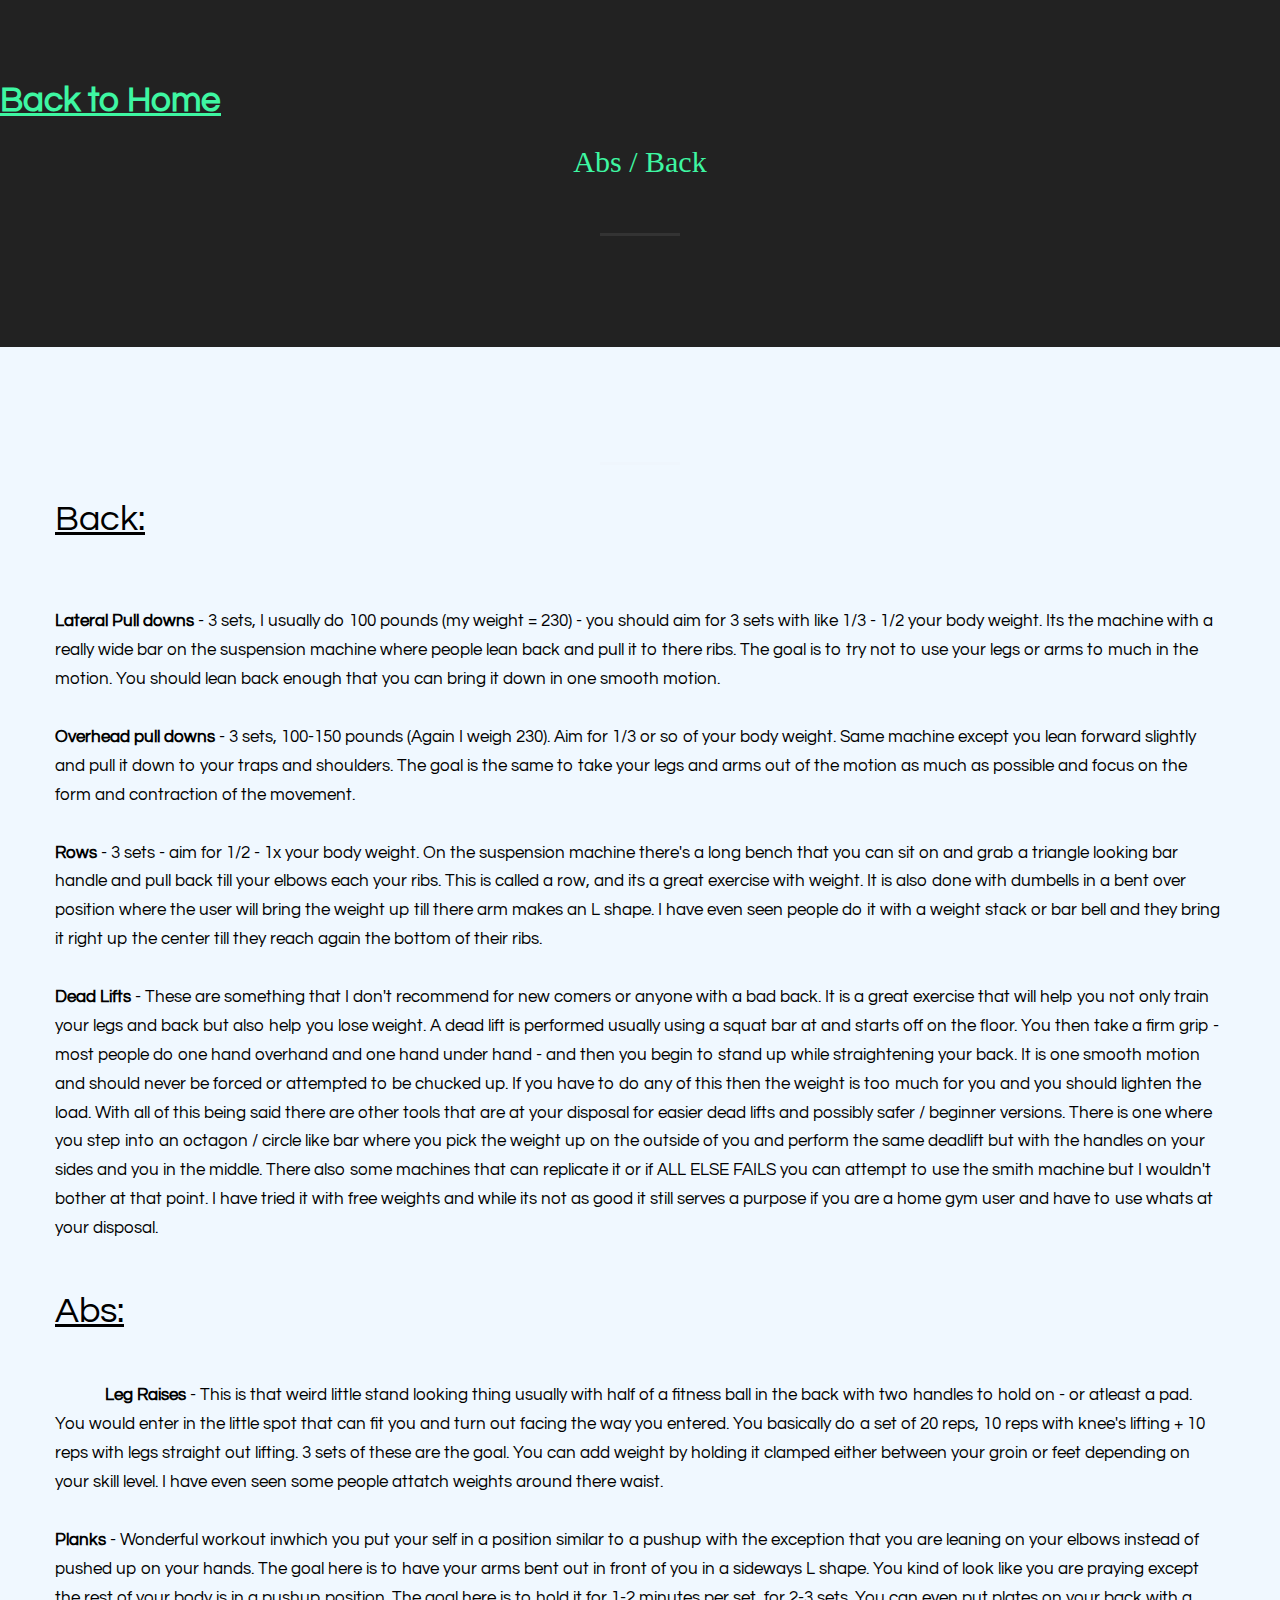
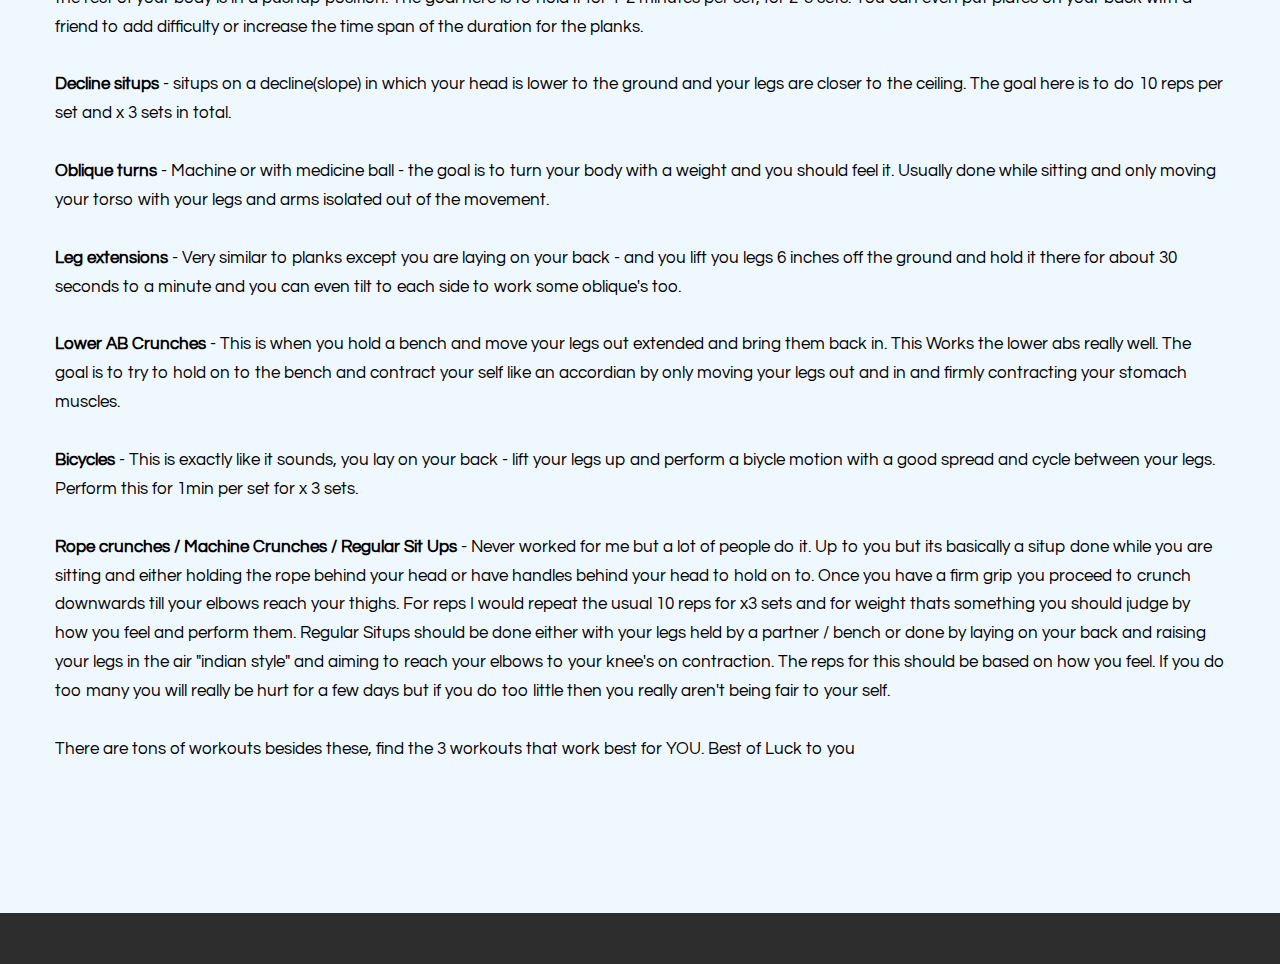
<file: abs-back.html>
<!DOCTYPE html>
<html>
  <head>
    <meta charset="utf-8">
    <title>Ross Fitness</title>
    <meta name="Description" content="Free Fitness Guide" />
    <meta name="viewport" content="width=device-width, initial-scale=1.0">
    <meta name="generator" content="Codeply">
    <link rel="stylesheet" href="./css/bootstrap.min.css" />
    <link rel="stylesheet" href="./css/animate.min.css" />
    <link rel="stylesheet" href="./css/ionicons.min.css" />
    <link rel="stylesheet" href="./css/styles.css" />
  </head>
  <body>
    
            <aside class="bg-dark">
		    <a href="http://www.rossfitness.org/" style="font-size: 35px"><strong><u>Back to Home</u></strong></a><br><br>
        <div class="container text-center">
            <div class="call-to-action">
		    <h2 class="text-primary">Abs / Back</h2>
            </div>
            <br>
            <hr/>
            <br>
            <div class="row">
                <div class="col-lg-10 col-lg-offset-1">
                    <div class="row"> 
                    </div>
                </div>
		   
            </div>
        </div>
    </aside>  
       <section id="two">
        <div class="container">
            <div class="row">
                <div class="col-lg-12 text-center">
                    <hr class="primary">
                </div>
            </div>
        </div>
        <div class="container">
            <div class="row">
              <u><h1>Back:</h1></u>
              <p>

<br><br>

                <strong>Lateral Pull downs</strong> -  3 sets, I usually do 100 pounds (my weight = 230) - you should aim for 3 sets with like 1/3 - 1/2 your body weight. Its the machine with a really wide bar
                on the suspension machine where people lean back and pull it to there ribs. The goal is to try not to use your legs or arms to much
                in the motion. You should lean back enough that you can bring it down in one smooth motion. <br><br>

                <strong>Overhead pull downs</strong> - 3 sets, 100-150 pounds (Again I weigh 230). Aim for 1/3 or so of your body weight. 
                Same machine except you lean forward slightly and pull it down to your traps and shoulders. The goal is the same to take your legs
                and arms out of the motion as much as possible and focus on the form and contraction of the movement.<br><br>

                <strong>Rows</strong> - 3 sets - aim for 1/2 - 1x your body weight. On the suspension machine there's a long
                bench that you can sit on and grab a triangle looking bar handle and pull back till 
your elbows each your ribs. This is called a row, and its a great exercise with weight. It is also done with dumbells in a bent over position
                where the user will bring the weight up till there arm makes an L shape. I have even seen people do it with a weight stack or bar bell
                and they bring it right up the center till they reach again the bottom of their ribs. <br><br>

                <strong>Dead Lifts</strong> - These are something that I don't recommend for new comers or anyone with a bad back. It is a great
                exercise that will help you not only train your legs and back but also help you lose weight. A dead lift is performed usually using a squat bar at
                and starts off on the floor. You then take a firm grip - most people do one hand overhand and one hand under hand - and then you begin
                to stand up while straightening your back. It is one smooth motion and should never be forced or attempted to be chucked up. If you have to
                do any of this then the weight is too much for you and you should lighten the load. With all of this being said there are other tools
                that are at your disposal for easier dead lifts and possibly safer / beginner versions. There is one where you step into an octagon / circle like bar where you pick
                the weight up on the outside of you and perform the same deadlift but with the handles on your sides and you in the middle. There also some
                machines that can replicate it or if ALL ELSE FAILS you can attempt to use the smith machine but I wouldn't bother at that point. I have tried
                it with free weights and while its not as good it still serves a purpose if you are a home gym user and have to use whats at your disposal. <br><br>
                </p>
                
                <u><h1>Abs:</h1></u> <br><br>
               
             <p> 

               <strong>Leg Raises</strong> - This is that weird little stand looking thing usually with half of a fitness ball in the back
               with two handles to hold on - or atleast a pad. You would enter in the little spot that can fit you and turn out facing the
               way you entered. You basically do a set of 20 reps, 10 reps with knee's lifting + 10 reps with legs straight out lifting. 
               3 sets of these are the goal. You can add weight by holding it clamped either between your groin or feet depending on your skill 
               level. I have even seen some people attatch weights around there waist. <br><br>

               <strong>Planks</strong> - Wonderful workout inwhich you put your self in a position similar to a pushup with the exception that
               you are leaning on your elbows instead of pushed up on your hands. The goal here is to have your arms bent out in front of you in a
               sideways L shape. You kind of look like you are praying except the rest of your body is in a pushup position. The goal here is to
               hold it for 1-2 minutes per set,  for 2-3 sets. You can even put plates on your back with a friend to add difficulty or increase the time span
               of the duration for the planks. <br><br>

               <strong>Decline situps</strong> - situps on a decline(slope) in which your head is lower to the ground and your legs
               are closer to the ceiling. The goal here is to do 10 reps per set and x 3 sets in total. <br><br>

               <strong>Oblique turns</strong> - Machine or with medicine ball - the goal is to turn your body with a weight and you should feel it.
               Usually done while sitting and only moving your torso with your legs and arms isolated out of the movement. <br><br>


               <strong>Leg extensions</strong> - Very similar to planks except you are laying on your back - and you lift you legs 6 inches
               off the ground and hold it there for about 30 seconds to a minute and you can even tilt to each side to work some oblique's too.<br><br>

               <strong>Lower AB Crunches</strong> - This is when you hold a bench and move your legs out extended and bring them back in. This Works the lower abs
               really well. The goal is to try to hold on to the bench and contract your self like an accordian by only moving your legs out and in 
               and firmly contracting your stomach muscles. <br><br>

               <strong>Bicycles</strong> - This is exactly like it sounds, you lay on your back - lift your legs up and perform a 
               biycle motion with a good spread and cycle between your legs. Perform this for 1min per set for  x 3 sets. <br><br>

               <strong>Rope crunches / Machine Crunches / Regular Sit Ups</strong> - Never worked for me but a lot of people do it. Up to you but its basically a situp done
               while you are sitting and either holding the rope behind your head or have handles behind your head to hold on to. Once you have a firm grip
               you proceed to crunch downwards till your elbows reach your thighs. For reps I would repeat the usual 10 reps for x3 sets and for weight
               thats something you should judge by how you feel and perform them. Regular Situps should be done either with your legs held by a
               partner / bench or done by laying on your back and raising your legs in the air "indian style" and aiming to reach your elbows
               to your knee's on contraction. The reps for this should be based on how you feel. If you do too many you will really be hurt for a few
		     days but if you do too little then you really aren't being fair to your self.<br><br>


                  
                  
There are tons of workouts besides these, find the 3 workouts that work best for YOU. Best of Luck to you<br><br>
	</p>	
	</div>
	       </div>
    </section>
	      <footer id="footer">
        <div class="container-fluid">
            <div class="row">
                <div class="col-xs-6 col-sm-3 column">
                </div>
                <div class="col-xs-6 col-sm-3 column">
                </div>
                <div class="col-xs-12 col-sm-3 column"> 
                </div>
                <div class="col-xs-12 col-sm-3 text-right">
                </div>
            </div>
            <br/>
        </div>
    </footer>
  </body>
</html>
</file>
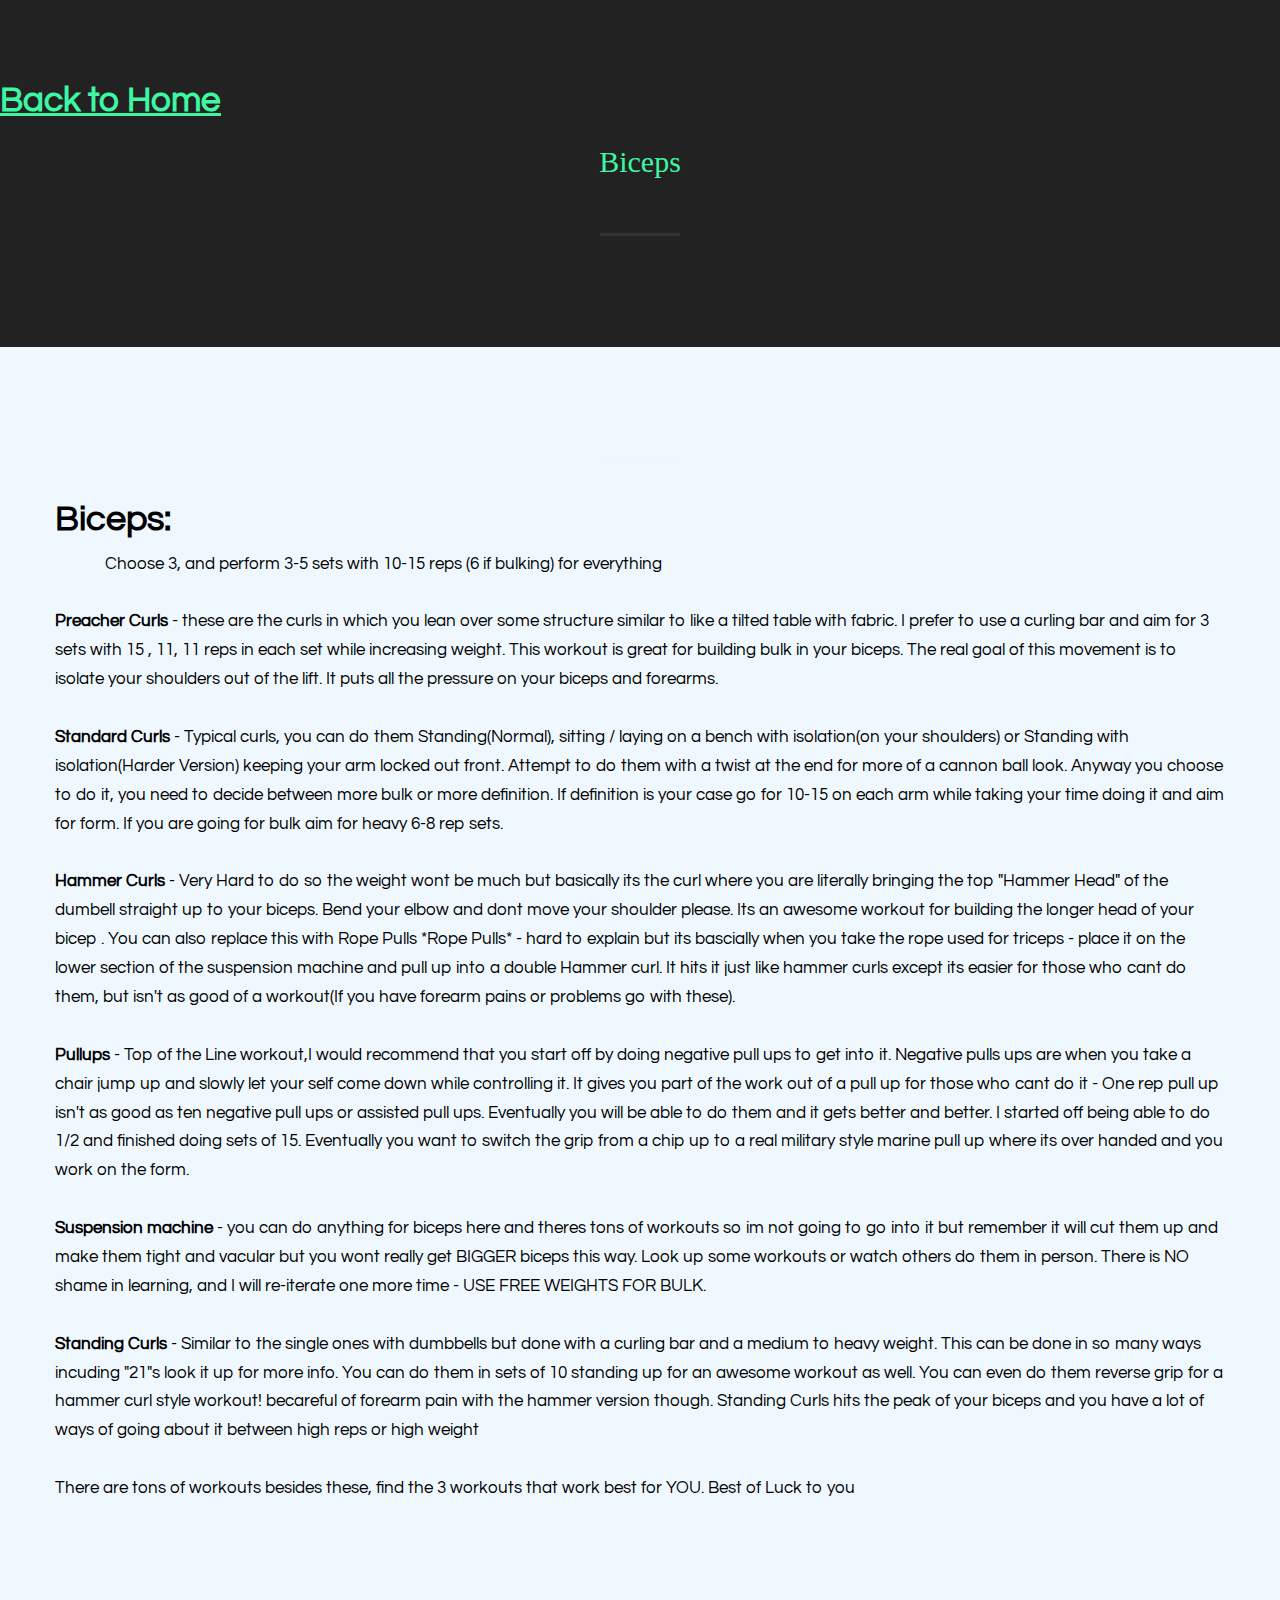
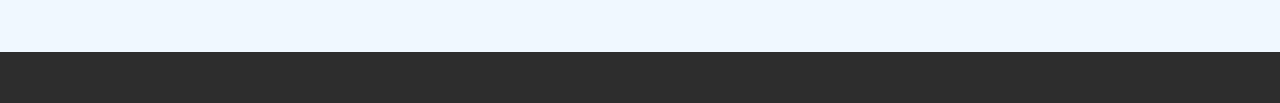
<file: biceps.html>
<!DOCTYPE html>
<html>
  <head>
    <meta charset="utf-8">
    <title>Ross Fitness</title>
    <meta name="Description" content="Free Fitness Guide" />
    <meta name="viewport" content="width=device-width, initial-scale=1.0">
    <meta name="generator" content="Codeply">
    <link rel="stylesheet" href="./css/bootstrap.min.css" />
    <link rel="stylesheet" href="./css/animate.min.css" />
    <link rel="stylesheet" href="./css/ionicons.min.css" />
    <link rel="stylesheet" href="./css/styles.css" />
  </head>
  <body>
    
            <aside class="bg-dark">
		    <a href="http://www.rossfitness.org/" style="font-size: 35px"><strong><u>Back to Home</u></strong></a><br><br>
        <div class="container text-center">
            <div class="call-to-action">
		    <h2 class="text-primary">Biceps</h2>
            </div>
            <br>
            <hr/>
            <br>
            <div class="row">
                <div class="col-lg-10 col-lg-offset-1">
                    <div class="row"> 
                    </div>
                </div>
		   
            </div>
        </div>
    </aside>  
       <section id="two">
        <div class="container">
            <div class="row">
                <div class="col-lg-12 text-center">
                    <hr class="primary">
                </div>
            </div>
        </div>
        <div class="container">
            <div class="row">
		
		    <h1><strong>Biceps:</strong></h1>

<p>Choose 3, and perform 3-5 sets with 10-15 reps (6 if bulking) for everything<br><br>

	<strong>Preacher Curls</strong> - these are the curls in which you lean over some structure similar to like a tilted table with fabric. I prefer to use a curling bar and aim for 3 sets with 15 , 11, 11 reps in each set while
increasing weight. This workout is great for building bulk in your biceps. The real goal of this movement is to isolate your shoulders out of the lift. It puts all the pressure on your biceps and forearms.<br><br>

	<strong>Standard Curls</strong> - Typical curls, you can do them Standing(Normal), sitting / laying on a bench with isolation(on your shoulders) or Standing with isolation(Harder Version) keeping your arm locked out front. Attempt to do them with a twist at the end for more of a cannon ball look.
Anyway you choose to do it, you need to decide between more bulk or more definition. If definition is your case go for 10-15 on each arm while taking your time doing it and aim for form. If you are going
for bulk aim for heavy 6-8 rep sets.<br><br>

	<strong>Hammer Curls</strong> - Very Hard to do so the weight wont be much but basically its the curl where you are literally bringing the top "Hammer Head" of the dumbell straight up to your biceps. Bend your elbow
and dont move your shoulder please. Its an awesome workout for building the longer head of your bicep . You can also replace this with Rope Pulls
*Rope Pulls* - hard to explain but its bascially when you take the rope used for triceps  - place it on the lower section of the suspension machine and pull up into a double Hammer curl. It hits it just like
hammer curls except its easier for those who cant do them, but isn't as good of a workout(If you have forearm pains or problems go with these).<br><br>

	<strong>Pullups</strong> - Top of the Line workout,I would recommend that you start off by doing negative pull ups to get into it. Negative pulls ups are when you take a chair jump up and slowly let your self come down while controlling it. It gives you part of the work out of a pull up
for those who cant do it - One rep pull up isn't as good as ten negative pull ups or assisted pull ups. Eventually you will be able to do them and it gets better and better. I started off being able to do 1/2 and finished doing sets of 15. Eventually you want to switch the grip
from a chip up to a real military style marine pull up where its over handed and you work on the form.<br><br>

	<strong>Suspension machine</strong> - you can do anything for biceps here and theres tons of workouts so im not going to go into it but remember it will cut them up and make them tight and vacular but you wont really get BIGGER biceps this
way. Look up some workouts or watch others do them in person. There is NO shame in learning, and I will re-iterate one more time - USE FREE WEIGHTS FOR BULK.<br><br>

	<strong>Standing Curls</strong> - Similar to the single ones with dumbbells but done with a curling bar and a medium to heavy weight. This can be done in so many ways incuding "21"s look it up for more info. You can do them in sets of 10 standing
up for an awesome workout as well. You can even do them reverse grip for a hammer curl style workout! becareful of forearm pain with the hammer version though.
	Standing Curls hits the peak of your biceps and you have a lot of ways of going about it between high reps or high weight <br><br>

There are tons of workouts besides these, find the 3 workouts that work best for YOU. Best of Luck to you<br><br>
	</p>	
	</div>
	       </div>
    </section>
	      <footer id="footer">
        <div class="container-fluid">
            <div class="row">
                <div class="col-xs-6 col-sm-3 column">
                </div>
                <div class="col-xs-6 col-sm-3 column">
                </div>
                <div class="col-xs-12 col-sm-3 column"> 
                </div>
                <div class="col-xs-12 col-sm-3 text-right">
                </div>
            </div>
            <br/>
        </div>
    </footer>
  </body>
</html>
</file>
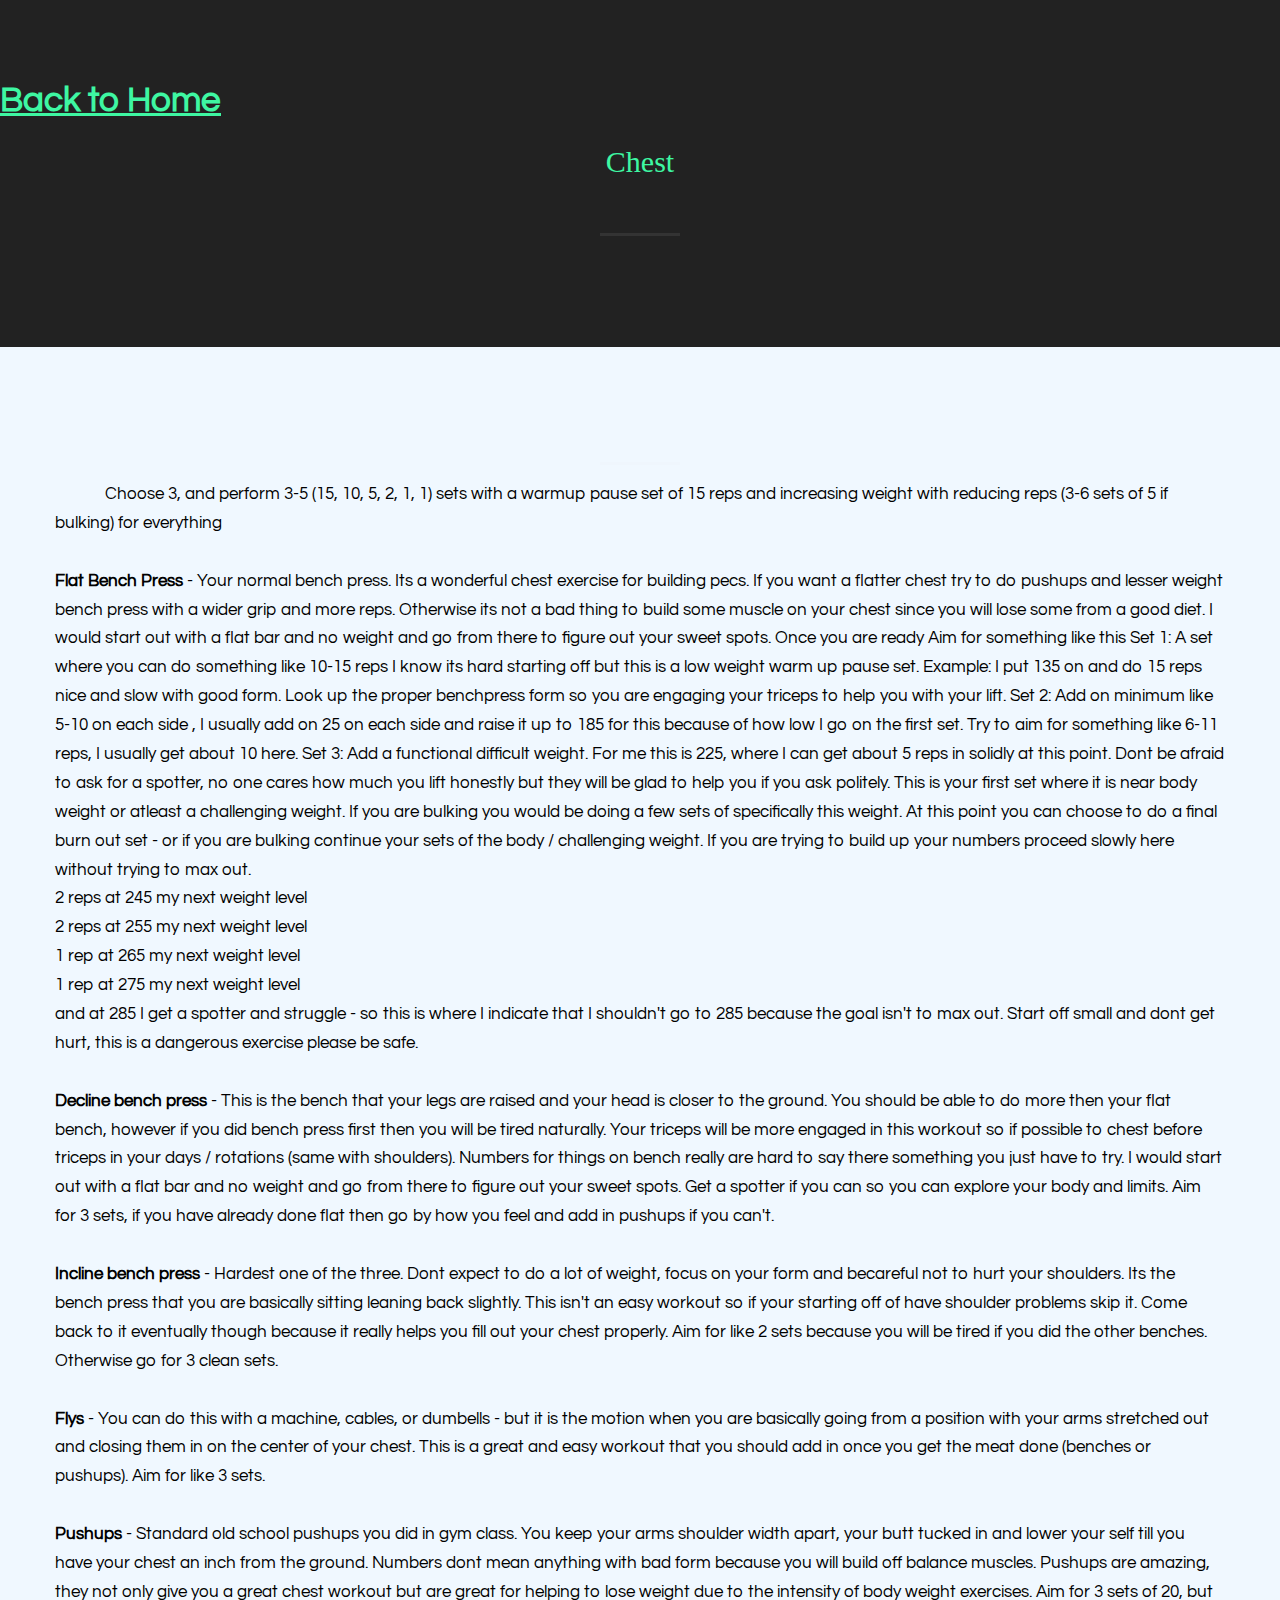
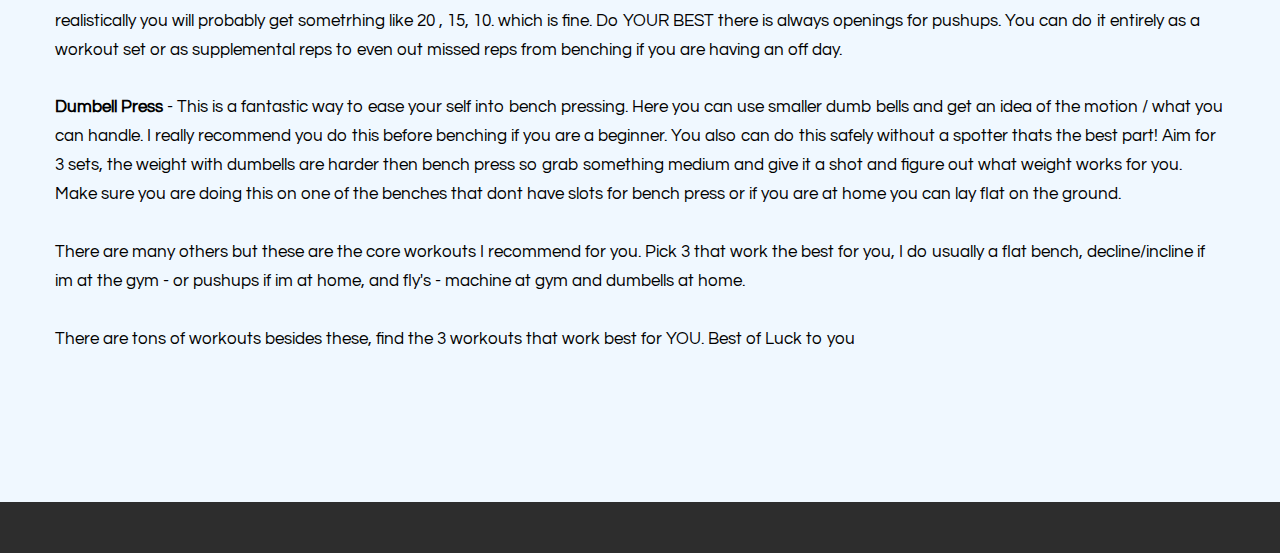
<file: chest.html>
<!DOCTYPE html>
<html>
  <head>
    <meta charset="utf-8">
    <title>Ross Fitness</title>
    <meta name="Description" content="Free Fitness Guide" />
    <meta name="viewport" content="width=device-width, initial-scale=1.0">
    <meta name="generator" content="Codeply">
    <link rel="stylesheet" href="./css/bootstrap.min.css" />
    <link rel="stylesheet" href="./css/animate.min.css" />
    <link rel="stylesheet" href="./css/ionicons.min.css" />
    <link rel="stylesheet" href="./css/styles.css" />
  </head>
  <body>
    
            <aside class="bg-dark">
		    <a href="http://www.rossfitness.org/" style="font-size: 35px"><strong><u>Back to Home</u></strong></a><br><br>
        <div class="container text-center">
            <div class="call-to-action">
		    <h2 class="text-primary">Chest</h2>
            </div>
            <br>
            <hr/>
            <br>
            <div class="row">
                <div class="col-lg-10 col-lg-offset-1">
                    <div class="row"> 
                    </div>
                </div>
		   
            </div>
        </div>
    </aside>  
       <section id="two">
        <div class="container">
            <div class="row">
                <div class="col-lg-12 text-center">
                    <hr class="primary">
                </div>
            </div>
        </div>
        <div class="container">
            <div class="row">
		

<p>Choose 3, and perform 3-5 (15, 10, 5, 2, 1, 1) sets with a warmup pause set of 15 reps and increasing weight with reducing reps (3-6 sets of 5 if bulking) for everything<br><br<strong>
<br>
	<strong>Flat Bench Press</strong> - Your normal bench press. Its a wonderful chest exercise for building pecs. If you want a flatter chest try to do pushups and lesser weight bench press with a wider grip and more reps.
Otherwise its not a bad thing to build some muscle on your chest since you will lose some from a good diet. I would start out with a flat bar and no weight and go from there to figure out your sweet spots. Once you are ready
Aim for something like this
Set 1: A set where you can do something like 10-15 reps I know its hard starting off but this is a low weight warm up pause set.
Example: I put 135 on and do 15 reps nice and slow with good form. Look up the proper benchpress form so you are engaging your triceps to help you with your lift.
Set 2: Add on minimum like 5-10 on each side , I usually add on 25 on each side and raise it up to 185 for this because of how low I go on the first set.
Try to aim for something like 6-11 reps, I usually get about 10 here.
Set 3: Add a functional difficult weight. For me this is 225, where I can get about 5 reps in solidly at this point. Dont be afraid to ask for a spotter, no one cares how much you lift honestly but they
will be glad to help you if you ask politely. This is your first set where it is near body weight or atleast a challenging weight. If you are bulking you would be doing a few sets of specifically this weight.
At this point you can choose to do a final burn out set - or if you are bulking continue your sets of the body / challenging weight. If you are trying to build up your numbers proceed slowly here without trying to max out.
<br>2 reps at 245 my next weight level  <br>
2 reps at 255 my next weight level <br>
1 rep at 265 my next weight level <br>
1 rep at 275 my next weight level <br>
and at 285 I get a spotter and struggle - so this is where I indicate that I shouldn't go to 285 because the goal isn't to max out. Start off small and dont get hurt,
	this is a dangerous exercise please be safe.
<br><br>
       <strong>Decline bench press</strong> - This is the bench that your legs are raised and your head is closer to the ground. You should be able to do more then your flat bench, however if you did bench press first then
you will be tired naturally. Your triceps will be more engaged in this workout so if possible to chest before triceps in your days / rotations (same with shoulders). 
Numbers for things on bench really are hard to say there something you just have to try. I would start out with a flat bar and no weight and go from there to figure out your sweet spots.
Get a spotter if you can so you can explore your body and limits. Aim for 3 sets, if you have already done flat then go by how you feel and add in pushups if you can't.
<br><br>
	<strong>Incline bench press</strong> - Hardest one of the three. Dont expect to do a lot of weight, focus on your form and becareful not to hurt your shoulders. Its the bench press that you are basically sitting leaning back slightly.
This isn't an easy workout so if your starting off of have shoulder problems skip it. Come back to it eventually though because it really helps you fill out your chest properly. 
Aim for like 2 sets because you will be tired if you did the other benches. Otherwise go for 3 clean sets.
	<br><br>

	<strong>Flys</strong> - You can do this with a machine, cables, or dumbells - but it is the motion when you are basically going from a position with your arms stretched out and closing them in on the center of your chest.
This is a great and easy workout that you should add in once you get the meat done (benches or pushups). Aim for like 3 sets.
<br><br>
	<strong>Pushups</strong> - Standard old school pushups you did in gym class. You keep your arms shoulder width apart, your butt tucked in and lower your self till you have your chest an inch from the ground. 
	Numbers dont mean anything with bad form because you will build off balance muscles. Pushups are amazing, they not only give you a
great chest workout but are great for helping to lose weight due to the intensity of body weight exercises. Aim for 3 sets of 20, but realistically you will probably get sometrhing like 20 , 15, 10. which is fine. Do YOUR BEST
there is always openings for pushups. You can do it entirely as a workout set or as supplemental reps to even out missed reps from benching if you are having an off day.
	<br><br>

	<strong>Dumbell Press</strong> - This is a fantastic way to ease your self into bench pressing. Here you can use smaller dumb bells and get an idea of the motion / what you can handle. I really recommend you do this before benching if
you are a beginner. You also can do this safely without a spotter thats the best part! Aim for 3 sets, the weight with dumbells are harder then bench press so grab something medium and give it a shot and figure out what
	weight works for you. Make sure you are doing this on one of the benches that dont have slots for bench press or if you are at home you can lay flat on the ground.
	<br><br>

There are many others but these are the core workouts I recommend for you. Pick 3 that work the best for you, I do usually a flat bench, decline/incline if im at the gym - or pushups if im at home, and fly's - machine at gym and dumbells at home.
	<br><br>

	
There are tons of workouts besides these, find the 3 workouts that work best for YOU. Best of Luck to you
	<br><br>
	</p>	
	</div>
	       </div>
    </section>
	      <footer id="footer">
        <div class="container-fluid">
            <div class="row">
                <div class="col-xs-6 col-sm-3 column">
                </div>
                <div class="col-xs-6 col-sm-3 column">
                </div>
                <div class="col-xs-12 col-sm-3 column"> 
                </div>
                <div class="col-xs-12 col-sm-3 text-right">
                </div>
            </div>
            <br/>
        </div>
    </footer>
  </body>
</html>
</file>
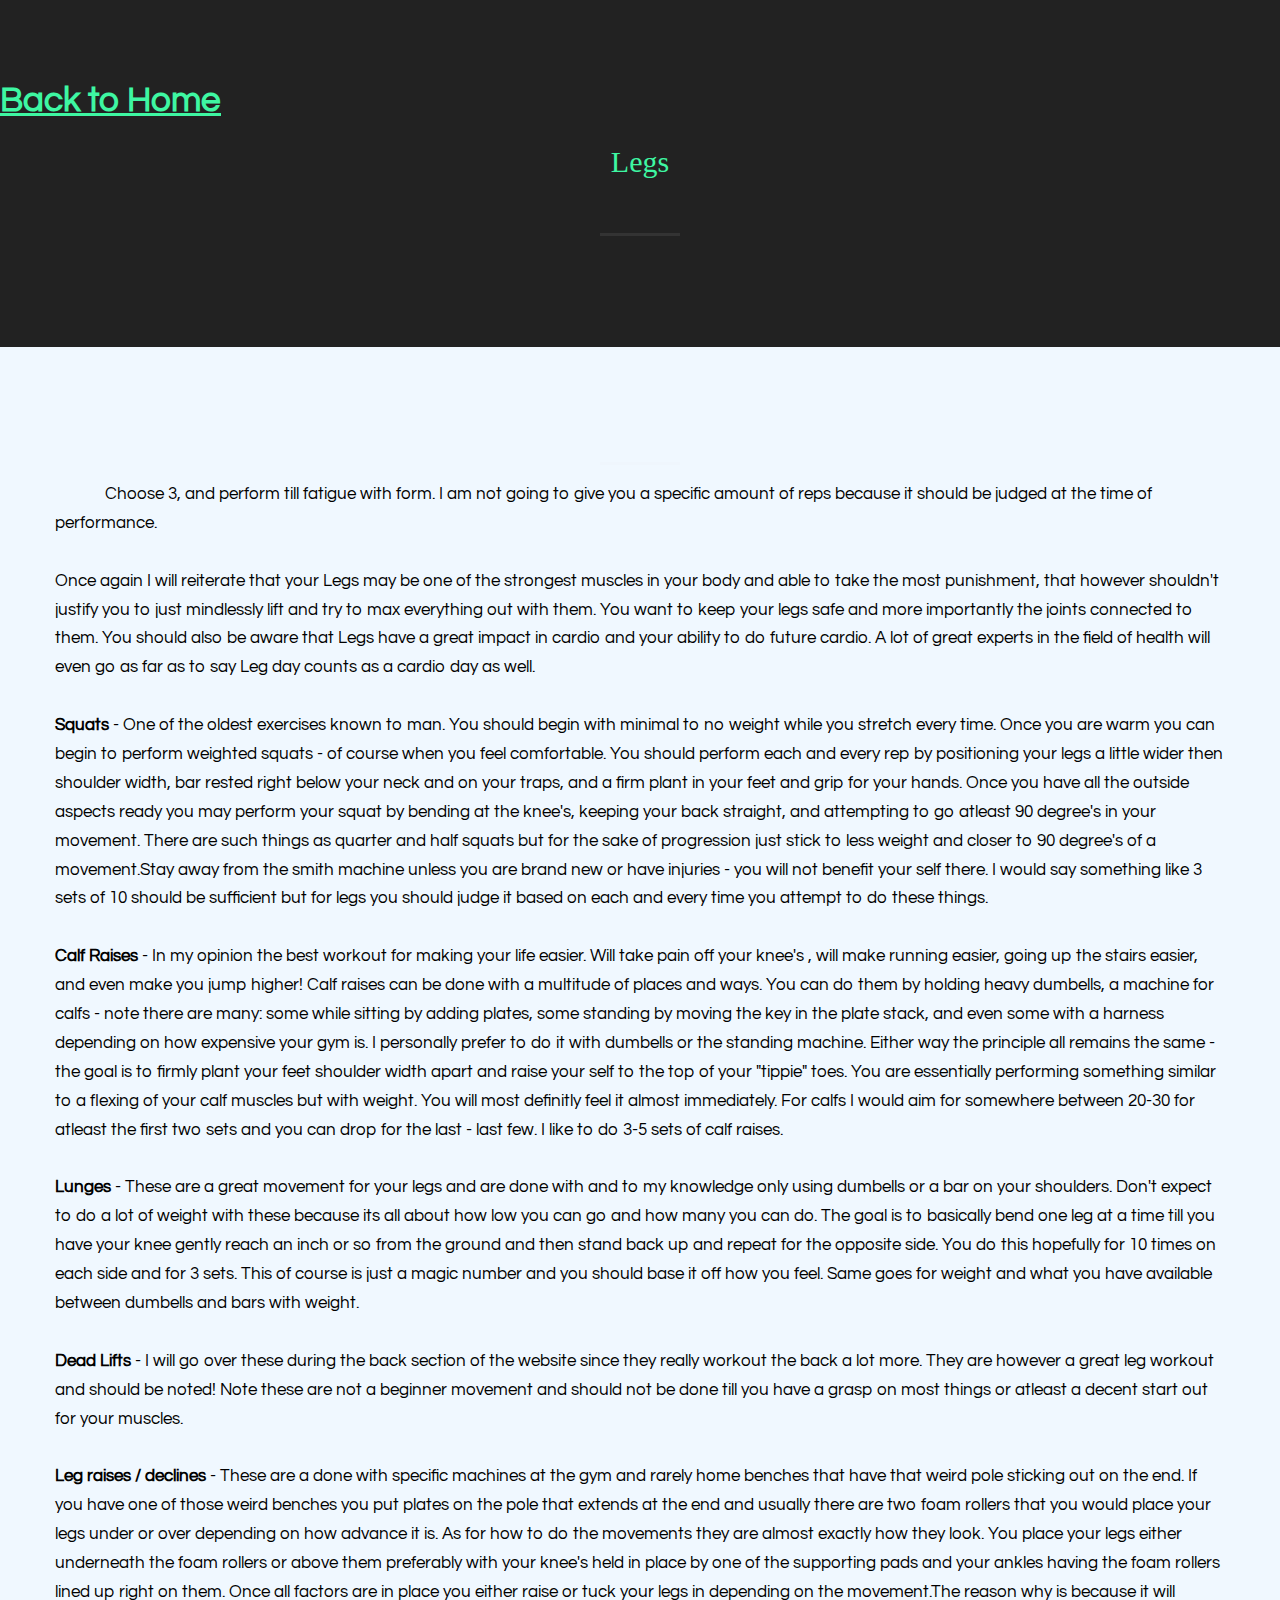
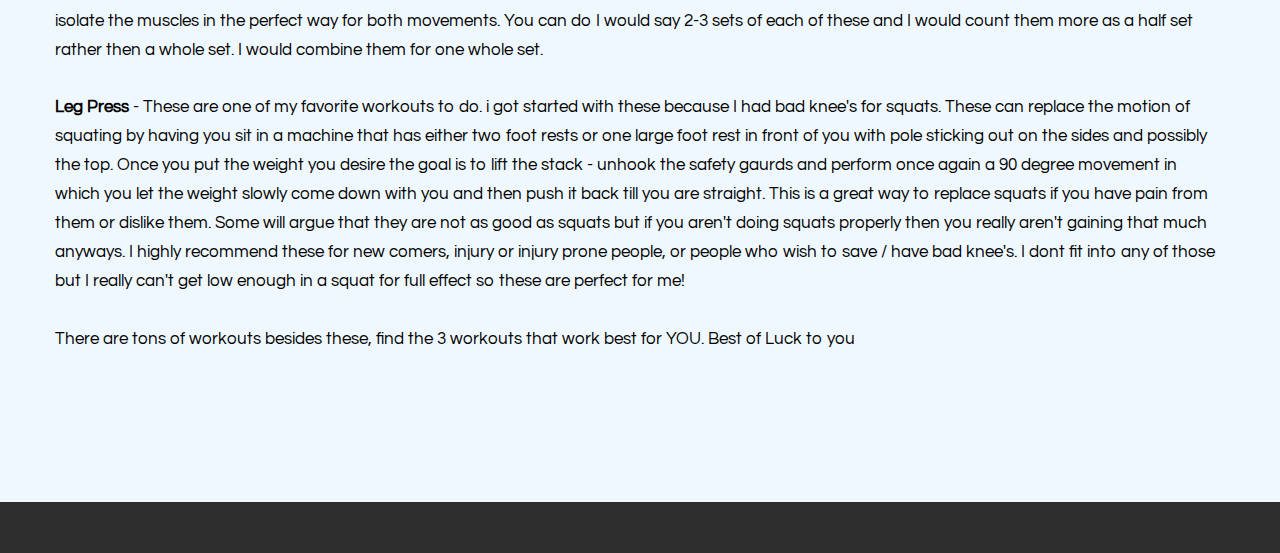
<file: legs.html>
<!DOCTYPE html>
<html>
  <head>
    <meta charset="utf-8">
    <title>Ross Fitness</title>
    <meta name="Description" content="Free Fitness Guide" />
    <meta name="viewport" content="width=device-width, initial-scale=1.0">
    <meta name="generator" content="Codeply">
    <link rel="stylesheet" href="./css/bootstrap.min.css" />
    <link rel="stylesheet" href="./css/animate.min.css" />
    <link rel="stylesheet" href="./css/ionicons.min.css" />
    <link rel="stylesheet" href="./css/styles.css" />
  </head>
  <body>
    
            <aside class="bg-dark">
		    <a href="http://www.rossfitness.org/" style="font-size: 35px"><strong><u>Back to Home</u></strong></a><br><br>
        <div class="container text-center">
            <div class="call-to-action">
		    <h2 class="text-primary">Legs</h2>
            </div>
            <br>
            <hr/>
            <br>
            <div class="row">
                <div class="col-lg-10 col-lg-offset-1">
                    <div class="row"> 
                    </div>
                </div>
		   
            </div>
        </div>
    </aside>  
       <section id="two">
        <div class="container">
            <div class="row">
                <div class="col-lg-12 text-center">
                    <hr class="primary">
                </div>
            </div>
        </div>
        <div class="container">
            <div class="row">
		

<p>Choose 3, and perform till fatigue with form. I am not going to give you a specific amount of reps because it should be judged at the time 
of performance.<br><br>

Once again I will reiterate that your Legs may be one of the strongest muscles in your body and able to take the most punishment,
that however shouldn't justify you to just mindlessly lift and try to max everything out with them. You want to keep your legs safe and more importantly
the joints connected to them. You should also be aware that Legs have a great impact in cardio and your ability to do future cardio. A lot of great
experts in the field of health will even go as far as to say Leg day counts as a cardio day as well.<br><br>

<strong>Squats</strong> - One of the oldest exercises known to man. You should begin with minimal to no weight while you stretch every time.
Once you are warm you can begin to perform weighted squats - of course when you feel comfortable. You should perform each and every rep by positioning
your legs a little wider then shoulder width, bar rested right below your neck and on your traps, and a firm plant in your feet and grip for your hands. Once you
have all the outside aspects ready you may perform your squat by bending at the knee's, keeping your back straight, and attempting to go atleast 90 degree's in your
movement. There are such things as quarter and half squats but for the sake of progression just stick to less weight and 
closer to 90 degree's of a movement.Stay away from the smith machine unless you are brand new or have injuries - you will not benefit your
self there. I would say something like 3 sets of 10 should be sufficient but for legs you should judge it based on each and every
time you attempt to do these things.<br><br>


<strong>Calf Raises</strong> - In my opinion the best workout for making your life easier. Will take pain off your knee's ,
will make running easier, going up the stairs easier, and even make you jump higher! Calf raises can be done with a multitude of places and ways.
You can do them by holding heavy dumbells, a machine for calfs - note there are many: some while sitting by adding plates, some standing by moving the key in the plate stack,
and even some with a harness depending on how expensive your gym is. I personally prefer to do it with dumbells or the standing machine.
Either way the principle all remains the same - the goal is to firmly plant your feet shoulder width apart and raise your self to the top of your
"tippie" toes. You are essentially performing something similar to a flexing of your calf muscles but with weight. You will most definitly feel it almost
immediately. For calfs I would aim for somewhere between 20-30 for atleast the first two sets and you can drop for the last - last few. I like to do 3-5 sets 
of calf raises.<br><br>

<strong>Lunges</strong> - These are a great movement for your legs and are done with and to my knowledge only using dumbells or a bar on your shoulders.
Don't expect to do a lot of weight with these because its all about how low you can go and how many you can do. The goal is to basically bend one leg
at a time till you have your knee gently reach an inch or so from the ground and then stand back up and repeat for the opposite side. You
do this hopefully for 10 times on each side and for 3 sets. This of course is just a magic number and you should base it off how you feel. Same goes for
weight and what you have available between dumbells and bars with weight. <br><br>

<strong>Dead Lifts</strong> - I will go over these during the back section of the website since they really workout the back a lot more.
They are however a great leg workout and should be noted! Note these are not a beginner movement and should not be done till you have a grasp on most
things or atleast a decent start out for your muscles.<br><br>

<strong>Leg raises / declines</strong> - These are a done with specific machines at the gym and rarely home benches that have that weird pole sticking out
on the end. If you have one of those weird benches you put plates on the pole that extends at the end and usually there are two foam rollers that you would place your legs under or
over depending on how advance it is. As for how to do the movements they are almost exactly how they look. You place your legs either underneath
the foam rollers or above them preferably with your knee's held in place by one of the supporting pads and your ankles having the foam rollers lined up right on them.
Once all factors are in place you either raise or tuck your legs in depending on the movement.The reason why is because it 
will isolate the muscles in the perfect way for both movements. You can do I would say 2-3 sets of each of these and I would count them
more as a half set rather then a whole set. I would combine them for one whole set.<br><br>


<strong>Leg Press</strong> - These are one of my favorite workouts to do. i got started with these because I had bad knee's
for squats. These can replace the motion of squating by having you sit in a machine that has either two foot rests or one large foot rest in front of you
with pole sticking out on the sides and possibly the top. Once you put the weight you desire the goal is to lift the stack - unhook the safety gaurds and perform
once again a 90 degree movement in which you let the weight slowly come down with you and then push it back till you are straight.
This is a great way to replace squats if you have pain from them or dislike them. Some will argue that they are not as good as squats but if
you aren't doing squats properly then you really aren't gaining that much anyways. I highly recommend these for new comers, injury or injury prone people, or
people who wish to save / have bad knee's. I dont fit into any of those but I really can't get low enough in a squat for full effect so these
are perfect for me!<br><br>
	
There are tons of workouts besides these, find the 3 workouts that work best for YOU. Best of Luck to you<br><br>
	</p>	
	</div>
	       </div>
    </section>
	      <footer id="footer">
        <div class="container-fluid">
            <div class="row">
                <div class="col-xs-6 col-sm-3 column">
                </div>
                <div class="col-xs-6 col-sm-3 column">
                </div>
                <div class="col-xs-12 col-sm-3 column"> 
                </div>
                <div class="col-xs-12 col-sm-3 text-right">
                </div>
            </div>
            <br/>
        </div>
    </footer>
  </body>
</html>
</file>
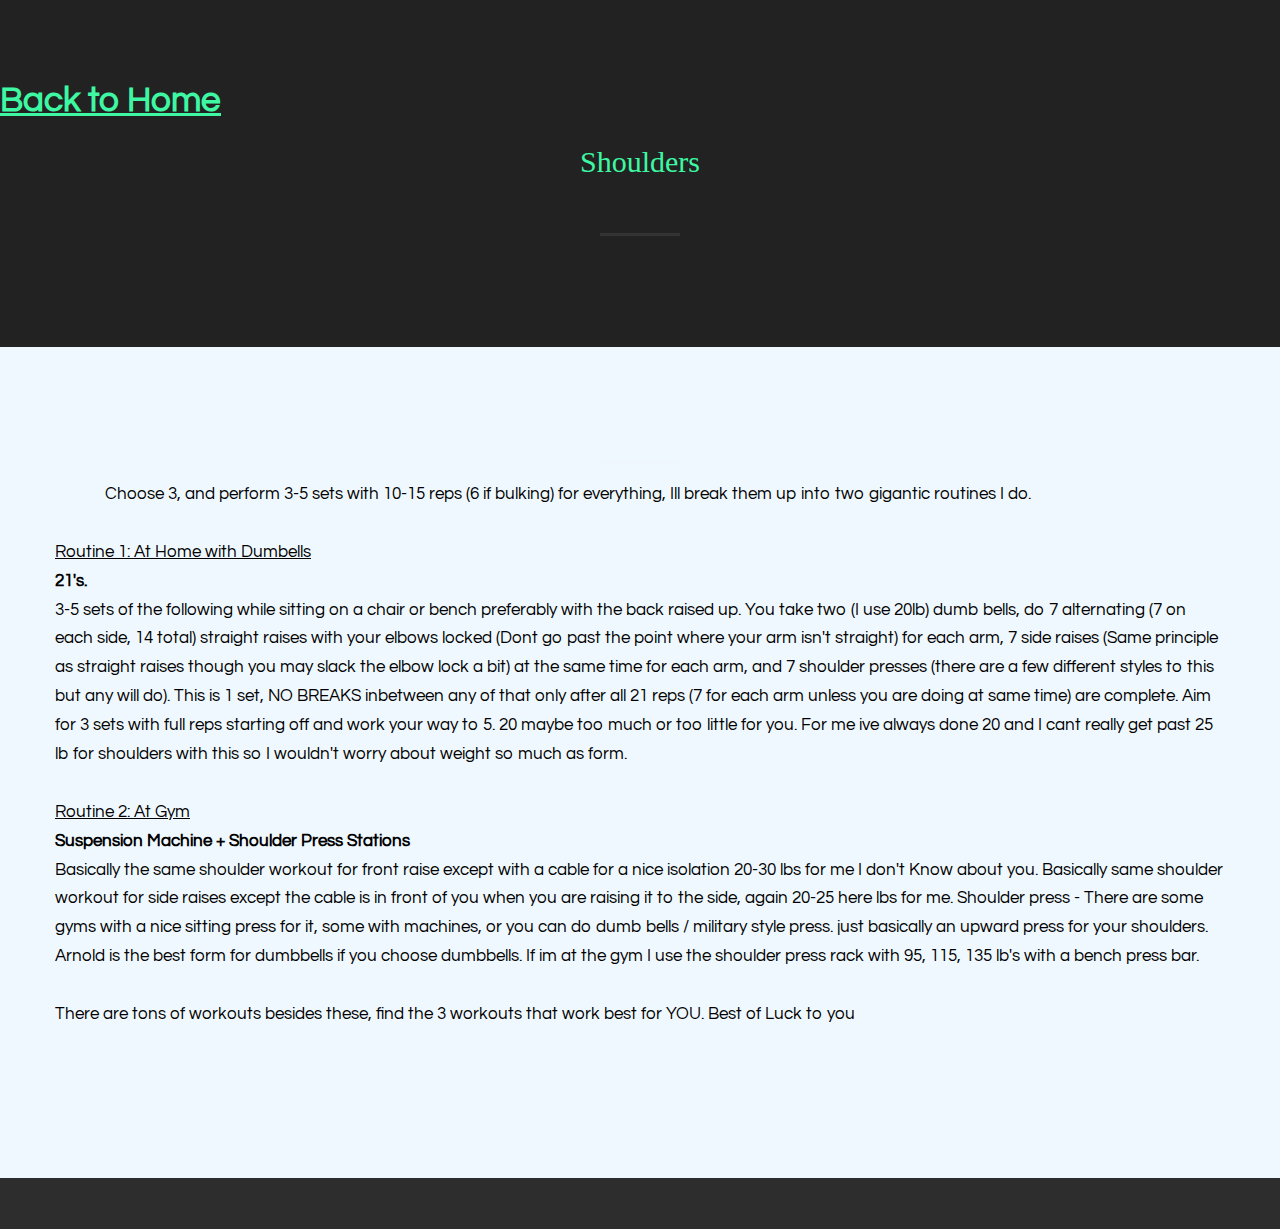
<file: shoulders.html>
<!DOCTYPE html>
<html>
  <head>
    <meta charset="utf-8">
    <title>Ross Fitness</title>
    <meta name="Description" content="Free Fitness Guide" />
    <meta name="viewport" content="width=device-width, initial-scale=1.0">
    <meta name="generator" content="Codeply">
    <link rel="stylesheet" href="./css/bootstrap.min.css" />
    <link rel="stylesheet" href="./css/animate.min.css" />
    <link rel="stylesheet" href="./css/ionicons.min.css" />
    <link rel="stylesheet" href="./css/styles.css" />
  </head>
  <body>
    
            <aside class="bg-dark">
		    <a href="http://www.rossfitness.org/" style="font-size: 35px"><strong><u>Back to Home</u></strong></a><br><br>
        <div class="container text-center">
            <div class="call-to-action">
		    <h2 class="text-primary">Shoulders</h2>
            </div>
            <br>
            <hr/>
            <br>
            <div class="row">
                <div class="col-lg-10 col-lg-offset-1">
                    <div class="row"> 
                    </div>
                </div>
		   
            </div>
        </div>
    </aside>  
       <section id="two">
        <div class="container">
            <div class="row">
                <div class="col-lg-12 text-center">
                    <hr class="primary">
                </div>
            </div>
        </div>
        <div class="container">
            <div class="row">
		

<p>Choose 3, and perform 3-5 sets with 10-15 reps (6 if bulking) for everything, Ill break them up into two gigantic routines I do.<br><br>

  <u>Routine 1: At Home with Dumbells</u><br>
  <strong>21's.</strong><br>
3-5 sets of the following while sitting on a chair or bench preferably with the back raised up.
You take two (I use 20lb) dumb bells, do 7 alternating (7 on each side, 14 total) straight raises with your elbows locked (Dont go past the point where your arm isn't straight) for each arm, 7 side raises 
  (Same principle as straight raises though you may slack the elbow lock a bit) at the same time for each arm, and 7 shoulder presses (there are a few different styles to this but any will do).
This is 1 set, NO BREAKS inbetween any of that only after all 21 reps (7 for each arm unless you are doing at same time) are complete. Aim for 3 sets with full reps starting off and work your way to 5.
20 maybe too much or too little for you. For me ive always done 20 and I cant really get past 25 lb for shoulders with this so I wouldn't worry about weight so much as form.
  <br><br>

  <u>Routine 2: At Gym</u><br>
  <strong>Suspension Machine + Shoulder Press Stations</strong><br>
Basically the same shoulder workout for front raise except with a cable for a nice isolation 20-30 lbs for me I don't Know about you.
Basically same shoulder workout for side raises except the cable is in front of you when you are raising it to the side, again 20-25 here lbs for me.
Shoulder press - There are some gyms with a nice sitting press for it, some with machines, or you can do dumb bells / military style press. just basically an upward press for your shoulders.
 Arnold is the best form for dumbbells if you choose dumbbells. If im at the gym I use the shoulder press rack with 95, 115, 135 lb's with a bench press bar.
  <br><br>

There are tons of workouts besides these, find the 3 workouts that work best for YOU. Best of Luck to you<br><br>
	</p>	
	</div>
	       </div>
    </section>
	      <footer id="footer">
        <div class="container-fluid">
            <div class="row">
                <div class="col-xs-6 col-sm-3 column">
                </div>
                <div class="col-xs-6 col-sm-3 column">
                </div>
                <div class="col-xs-12 col-sm-3 column"> 
                </div>
                <div class="col-xs-12 col-sm-3 text-right">
                </div>
            </div>
            <br/>
        </div>
    </footer>
  </body>
</html>
</file>
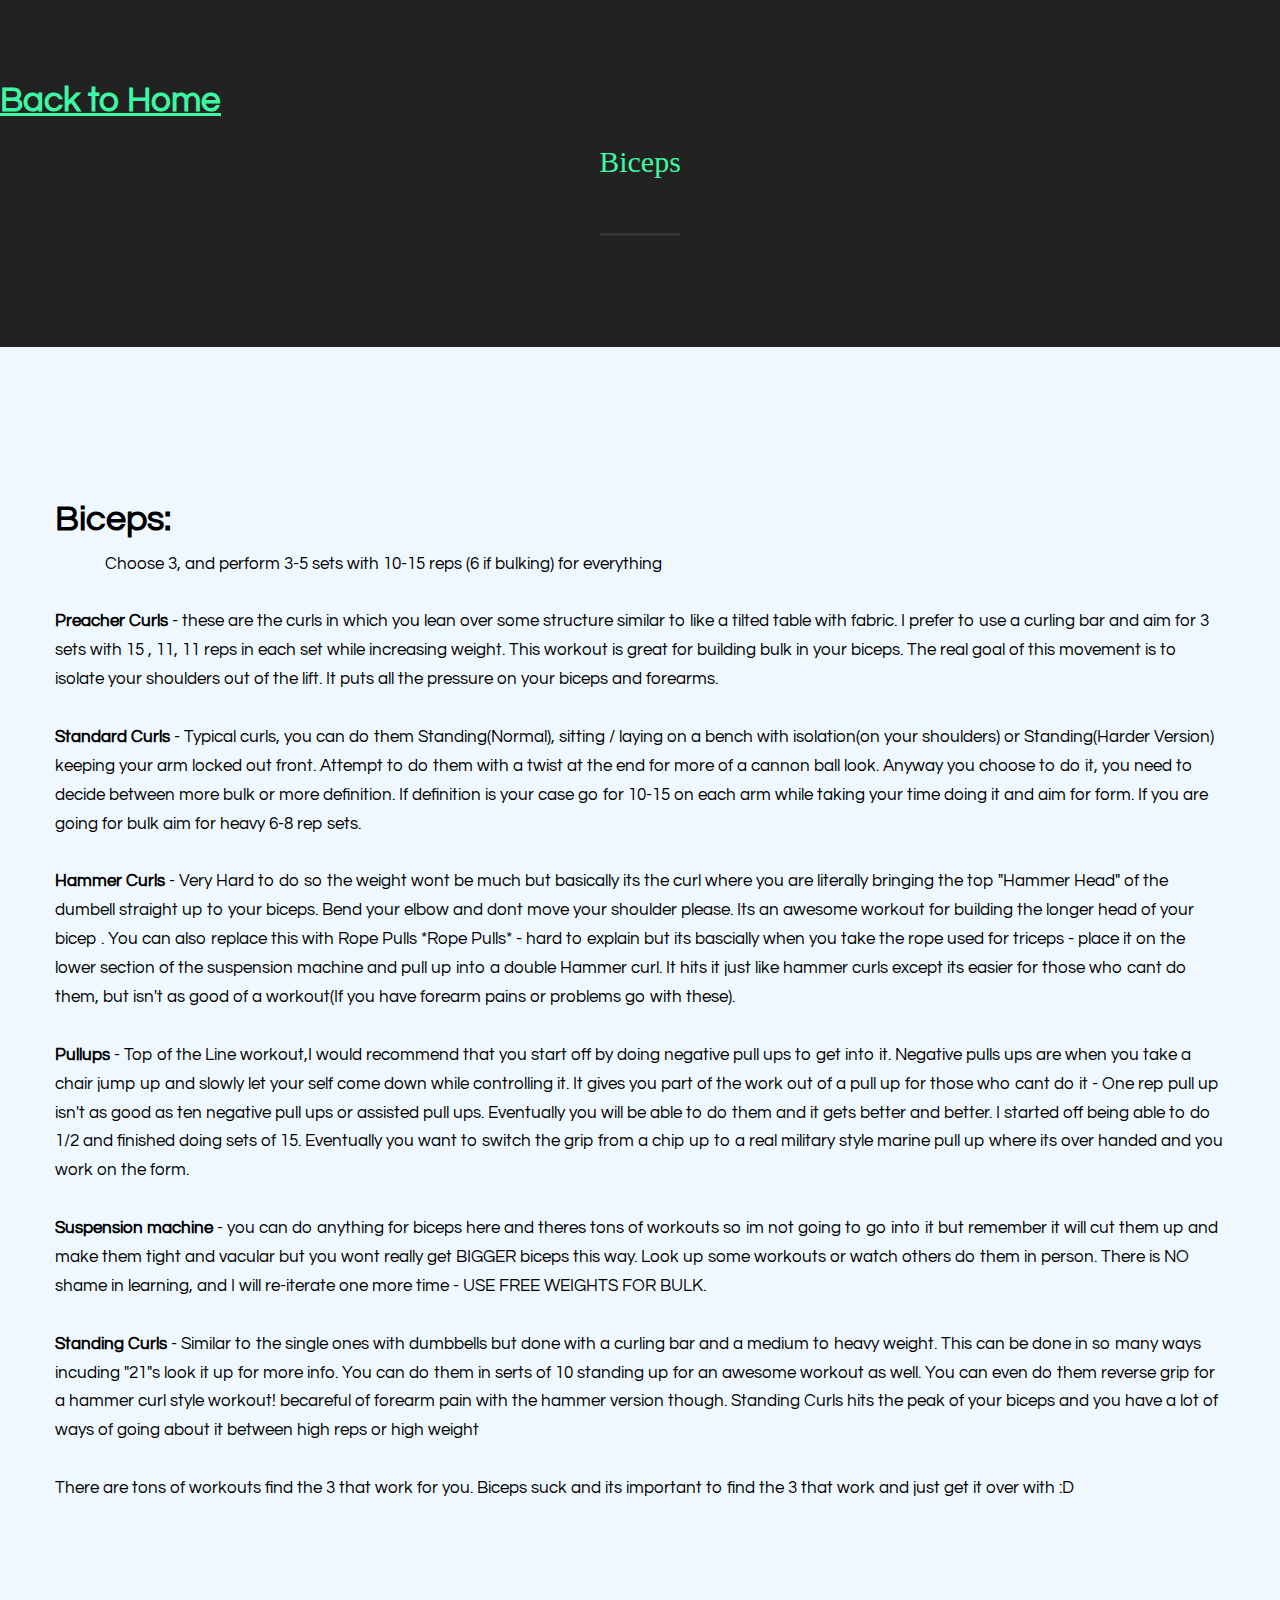
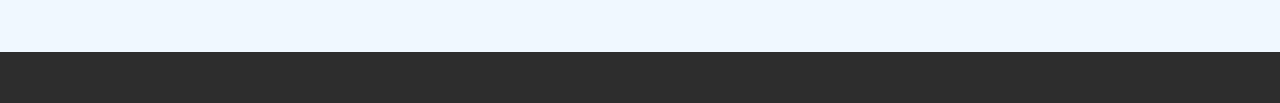
<file: Triceps.html>
<!DOCTYPE html>
<html>
  <head>
    <meta charset="utf-8">
    <title>Ross Fitness</title>
    <meta name="Description" content="Free Fitness Guide" />
    <meta name="viewport" content="width=device-width, initial-scale=1.0">
    <meta name="generator" content="Codeply">
    <link rel="stylesheet" href="./css/bootstrap.min.css" />
    <link rel="stylesheet" href="./css/animate.min.css" />
    <link rel="stylesheet" href="./css/ionicons.min.css" />
    <link rel="stylesheet" href="./css/styles.css" />
  </head>
  <body>
    
            <aside class="bg-dark">
		    <a href="http://www.rossfitness.org/" style="font-size: 35px"><strong><u>Back to Home</u></strong></a><br><br>
        <div class="container text-center">
            <div class="call-to-action">
		    <h2 class="text-primary">Biceps</h2>
            </div>
            <br>
            <hr/>
            <br>
            <div class="row">
                <div class="col-lg-10 col-lg-offset-1">
                    <div class="row"> 
                    </div>
                </div>
		   
            </div>
        </div>
    </aside>  
       <section id="two">
        <div class="container">
            <div class="row">
                <div class="col-lg-12 text-center">
                    <hr class="primary">
                </div>
            </div>
        </div>
        <div class="container">
            <div class="row">
		
		    <h1><strong>Biceps:</strong></h1>

<p>Choose 3, and perform 3-5 sets with 10-15 reps (6 if bulking) for everything<br><br>

	<strong>Preacher Curls</strong> - these are the curls in which you lean over some structure similar to like a tilted table with fabric. I prefer to use a curling bar and aim for 3 sets with 15 , 11, 11 reps in each set while
increasing weight. This workout is great for building bulk in your biceps. The real goal of this movement is to isolate your shoulders out of the lift. It puts all the pressure on your biceps and forearms.<br><br>

	<strong>Standard Curls</strong> - Typical curls, you can do them Standing(Normal), sitting / laying on a bench with isolation(on your shoulders) or Standing(Harder Version) keeping your arm locked out front. Attempt to do them with a twist at the end for more of a cannon ball look.
Anyway you choose to do it, you need to decide between more bulk or more definition. If definition is your case go for 10-15 on each arm while taking your time doing it and aim for form. If you are going
for bulk aim for heavy 6-8 rep sets.<br><br>

	<strong>Hammer Curls</strong> - Very Hard to do so the weight wont be much but basically its the curl where you are literally bringing the top "Hammer Head" of the dumbell straight up to your biceps. Bend your elbow
and dont move your shoulder please. Its an awesome workout for building the longer head of your bicep . You can also replace this with Rope Pulls
*Rope Pulls* - hard to explain but its bascially when you take the rope used for triceps  - place it on the lower section of the suspension machine and pull up into a double Hammer curl. It hits it just like
hammer curls except its easier for those who cant do them, but isn't as good of a workout(If you have forearm pains or problems go with these).<br><br>

	<strong>Pullups</strong> - Top of the Line workout,I would recommend that you start off by doing negative pull ups to get into it. Negative pulls ups are when you take a chair jump up and slowly let your self come down while controlling it. It gives you part of the work out of a pull up
for those who cant do it - One rep pull up isn't as good as ten negative pull ups or assisted pull ups. Eventually you will be able to do them and it gets better and better. I started off being able to do 1/2 and finished doing sets of 15. Eventually you want to switch the grip
from a chip up to a real military style marine pull up where its over handed and you work on the form.<br><br>

	<strong>Suspension machine</strong> - you can do anything for biceps here and theres tons of workouts so im not going to go into it but remember it will cut them up and make them tight and vacular but you wont really get BIGGER biceps this
way. Look up some workouts or watch others do them in person. There is NO shame in learning, and I will re-iterate one more time - USE FREE WEIGHTS FOR BULK.<br><br>

	<strong>Standing Curls</strong> - Similar to the single ones with dumbbells but done with a curling bar and a medium to heavy weight. This can be done in so many ways incuding "21"s look it up for more info. You can do them in serts of 10 standing
up for an awesome workout as well. You can even do them reverse grip for a hammer curl style workout! becareful of forearm pain with the hammer version though.
	Standing Curls hits the peak of your biceps and you have a lot of ways of going about it between high reps or high weight <br><br>

There are tons of workouts find the 3 that work for you. Biceps suck and its important to find the 3 that work and just get it over with :D<br><br>
	</p>	
	</div>
	       </div>
    </section>
	      <footer id="footer">
        <div class="container-fluid">
            <div class="row">
                <div class="col-xs-6 col-sm-3 column">
                </div>
                <div class="col-xs-6 col-sm-3 column">
                </div>
                <div class="col-xs-12 col-sm-3 column"> 
                </div>
                <div class="col-xs-12 col-sm-3 text-right">
                </div>
            </div>
            <br/>
        </div>
    </footer>
  </body>
</html>
</file>
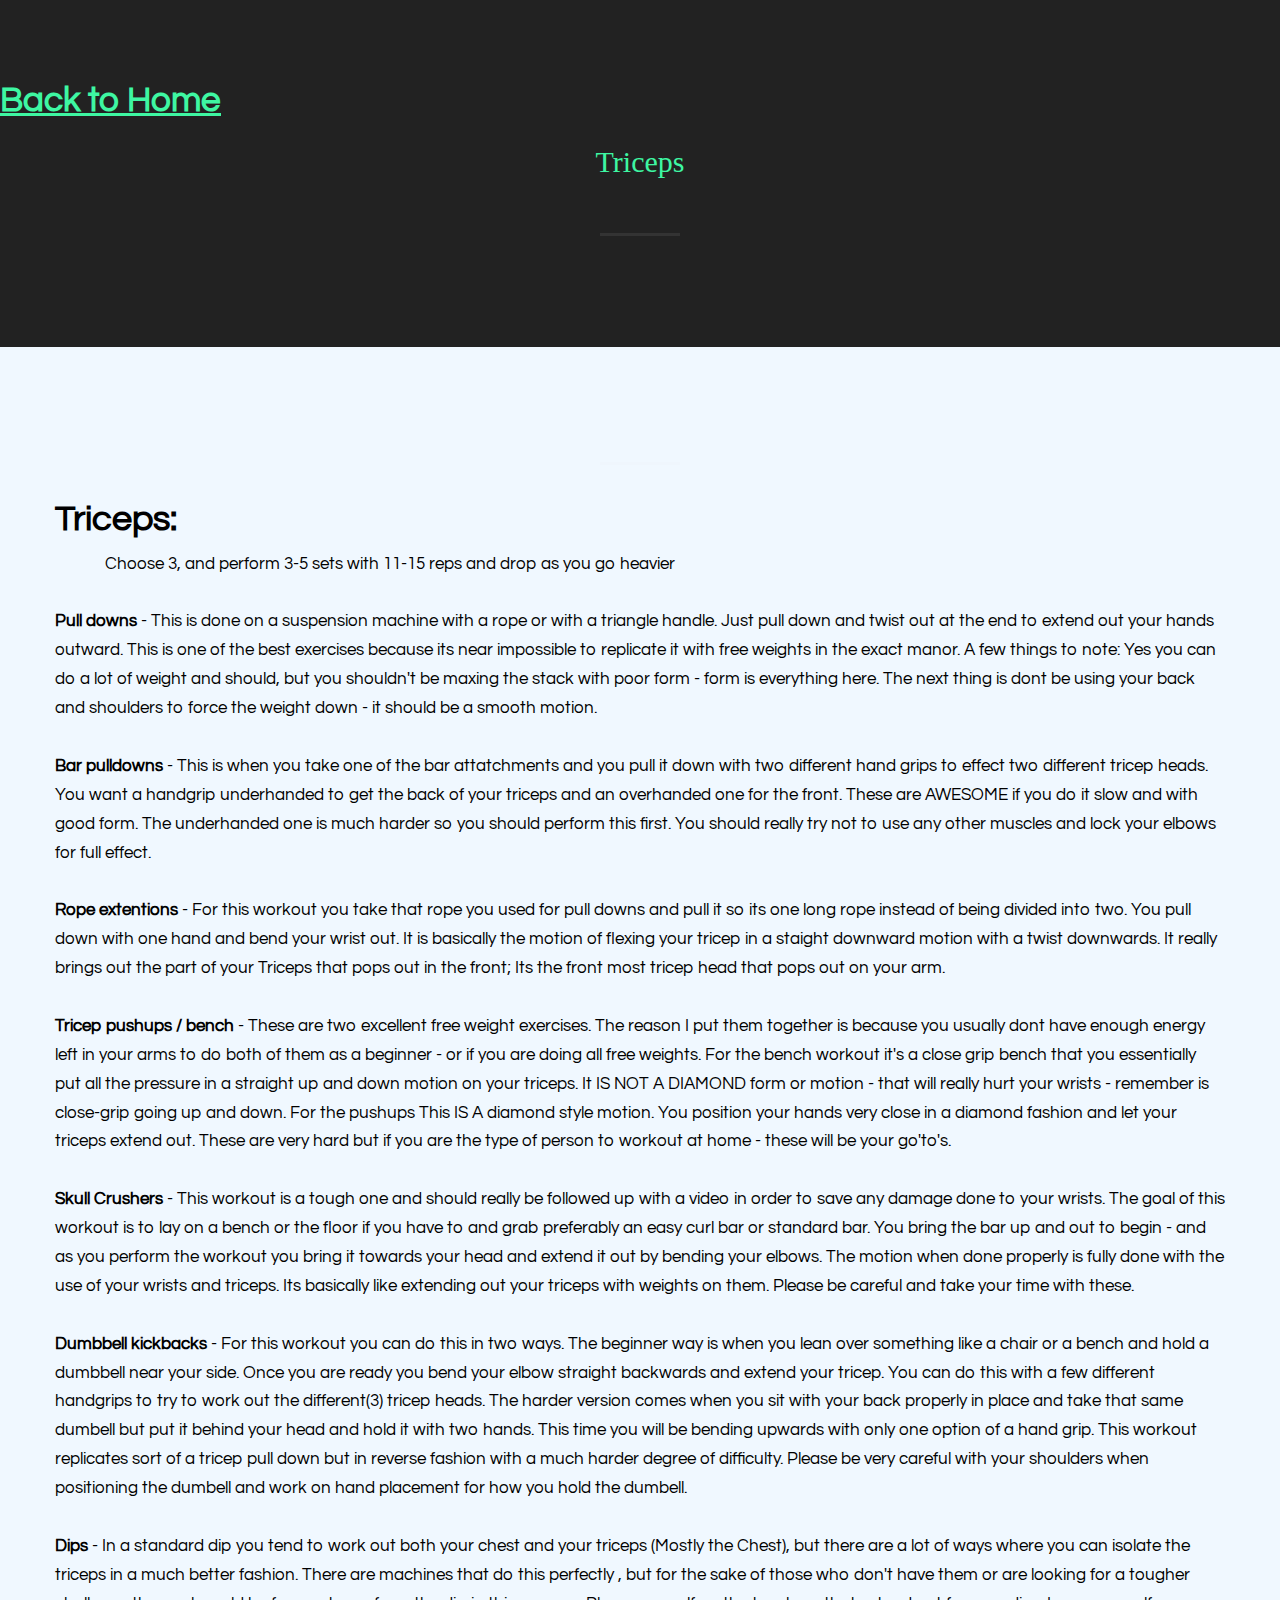
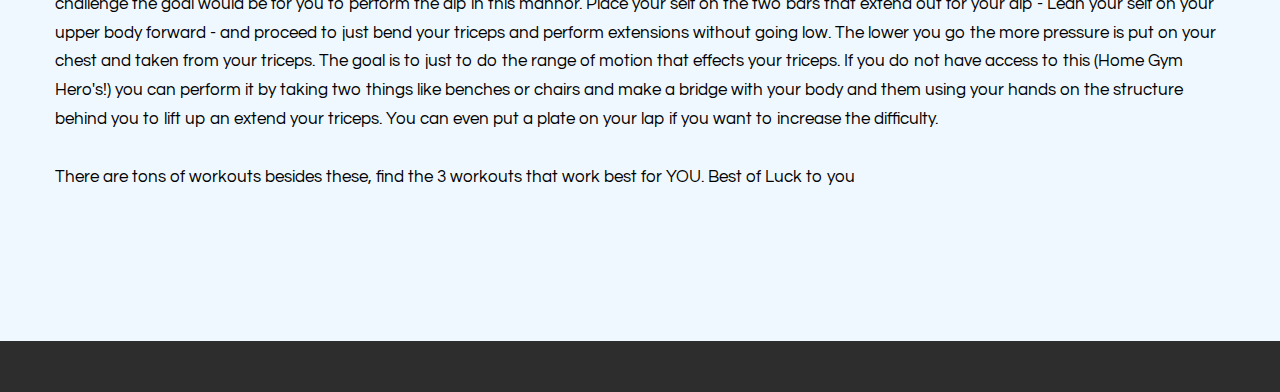
<file: triceps.html>
<!DOCTYPE html>
<html>
  <head>
    <meta charset="utf-8">
    <title>Ross Fitness</title>
    <meta name="Description" content="Free Fitness Guide" />
    <meta name="viewport" content="width=device-width, initial-scale=1.0">
    <meta name="generator" content="Codeply">
    <link rel="stylesheet" href="./css/bootstrap.min.css" />
    <link rel="stylesheet" href="./css/animate.min.css" />
    <link rel="stylesheet" href="./css/ionicons.min.css" />
    <link rel="stylesheet" href="./css/styles.css" />
  </head>
  <body>
    
            <aside class="bg-dark">
		    <a href="http://www.rossfitness.org/" style="font-size: 35px"><strong><u>Back to Home</u></strong></a><br><br>
        <div class="container text-center">
            <div class="call-to-action">
		    <h2 class="text-primary">Triceps</h2>
            </div>
            <br>
            <hr/>
            <br>
            <div class="row">
                <div class="col-lg-10 col-lg-offset-1">
                    <div class="row"> 
                    </div>
                </div>
		   
            </div>
        </div>
    </aside>  
       <section id="two">
        <div class="container">
            <div class="row">
                <div class="col-lg-12 text-center">
                    <hr class="primary">
                </div>
            </div>
        </div>
        <div class="container">
            <div class="row">
		
		    <h1><strong>Triceps:</strong></h1>

<p>Choose 3, and perform 3-5 sets with 11-15 reps and drop as you go heavier<br><br>

	<strong>Pull downs</strong> - This is done on a suspension machine with a rope or with a triangle handle. Just pull down and twist out at the end to extend out
	your hands outward. This is one of the best exercises because its near impossible to replicate it with free weights in the exact manor.
	A few things to note: Yes you can do a lot of weight and should, but you shouldn't be maxing the stack with poor form - form is everything here. The next thing
	is dont be using your back and shoulders to force the weight down - it should be a smooth motion. <br><br>

	<strong>Bar pulldowns</strong> - This is when you take one of the bar attatchments and you pull it down with two different hand grips to effect two different tricep heads.
You want a handgrip underhanded to get the back of your triceps and an overhanded one for the front. These are AWESOME if you do it slow and with good form. The underhanded one is much harder
	so you should perform this first. You should really try not to use any other muscles and lock your elbows for full effect.<br><br>

	<strong>Rope extentions</strong> - For this workout you take that rope you used for pull downs and pull it so its one long rope instead of being divided into two. You pull down with one hand
and bend your wrist out. It is basically the motion of flexing your tricep in a staight downward motion with a twist downwards. It really brings out the part of your Triceps that pops out in the front; 
	Its the front most tricep head that pops out on your arm.<br><br>

	<strong>Tricep pushups / bench</strong> - These are two excellent free weight exercises. The reason I put them together is because you usually
	dont have enough energy left in your arms to do both of them as a beginner - or if you are doing all free weights.
	For the bench workout it's a close grip  bench that you essentially put all the pressure in a straight up and down motion on your triceps.
	It IS NOT A DIAMOND form or motion - that will really hurt your wrists - remember is close-grip going up and down. For the pushups
	This IS A diamond style motion. You position your hands very close in a diamond fashion and let your triceps extend out. These are very hard
	but if you are the type of person to workout at home - these will be your go'to's. <br><br>

	<strong>Skull Crushers</strong> - This workout is a tough one and should really be followed up with a video in order to save any damage done to your wrists.
	The goal of this workout is to lay on a bench or the floor if you have to and grab preferably an easy curl bar or standard bar.
	You bring the bar up and out to begin - and as you perform the workout you bring it towards your head and extend it out by bending your elbows.
	The motion when done properly is fully done with the use of your wrists and triceps. Its basically like extending out your triceps with weights on them.
	Please be careful and take your time with these. <br><br>

	<strong>Dumbbell kickbacks</strong> - For this workout you can do this in two ways. The beginner way is when you lean over something like a chair or a bench
	and hold a dumbbell near your side. Once you are ready you bend your elbow straight backwards and extend your tricep. You can do this with a few different handgrips
	to try to work out the different(3) tricep heads. The harder version comes when you sit with your back properly in place and take that same dumbell but put it
	behind your head and hold it with two hands. This time you will be bending upwards with only one option of a hand grip. This workout replicates sort of a tricep pull down
	but in reverse fashion with a much harder degree of difficulty. Please be very careful with your shoulders when positioning the dumbell and work on hand placement
	for how you hold the dumbell. <br><br>

	<strong>Dips</strong> - In a standard dip you tend to work out both your chest and your triceps (Mostly the Chest), but there are a lot of ways where you can isolate the triceps
	in a much better fashion. There are machines that do this perfectly , but for the sake of those who don't have them or are looking for a tougher challenge the goal would be for you to
	perform the dip in this mannor. Place your self on the two bars that extend out for your dip - Lean your self on your upper body forward - and proceed to just bend your triceps
	and perform extensions without going low. The lower you go the more pressure is put on your chest and taken from your triceps. The goal is to just to do the range of motion
	that effects your triceps. If you do not have access to this (Home Gym Hero's!) you can perform it by taking two things like benches or chairs and make a bridge
	with your body and them using your hands on the structure behind you to lift up an extend your triceps. You can even put a plate on your lap if you want to increase the difficulty.<br><br>
		    
	There are tons of workouts besides these, find the 3 workouts that work best for YOU. Best of Luck to you<br><br>
		    </p>	
	</div>
	       </div>
    </section>
	      <footer id="footer">
        <div class="container-fluid">
            <div class="row">
                <div class="col-xs-6 col-sm-3 column">
                </div>
                <div class="col-xs-6 col-sm-3 column">
                </div>
                <div class="col-xs-12 col-sm-3 column"> 
                </div>
                <div class="col-xs-12 col-sm-3 text-right">
                </div>
            </div>
            <br/>
        </div>
    </footer>
  </body>
</html>
</file>
<file: css/styles.css>
/*
Some css from bootstrap:
added:
- imagewall
- imagewall img
- changed a bunch of the styling and page layouts
- changed some padding
- changed style for a lot of the colors and fonts
- added in table styling
*/

@import url(https://fonts.googleapis.com/css?family=Questrial);
@import url(http://fonts.googleapis.com/css?family=Dancing+Script:700);

html,
body {
    width: 100%;
    height: 100%;
}

body {
    font-family: 'Questrial','Helvetica Neue',Arial,sans-serif;
    background-color: #F0F8FF;
    color: #000000;
    webkit-tap-highlight-color: #222;
}

hr {
    max-width: 80px;
    border-width: 3px;
    opacity: 0.09;
    margin-top: 15px;
    margin-bottom: 15px;
}

hr.light {
    border-color: #fff;
}

a {
    color: #3EF7A2;
    -webkit-transition: all .35s;
    -moz-transition: all .35s;
    transition: all .35s;
}

a:hover,
a:focus {
    color: #3EF7A2;
    outline: 0;
}

h1,h2,h3,h4,h5,h6 {
    font-family: 'Questrial','Helvetica Neue',Arial,sans-serif;
}

p {
    font-size: 17px;
    line-height: 1.7;
    margin-bottom: 20px;
    text-indent: 50px;
}

.wide-space {
    letter-spacing: 1.6px;
}

.icon-lg {
    font-size: 50px;
    line-height: 18px;
}

.bg-primary {
    background-color: #222;
}

.bg-dark {
    color: #eee;
    background-color: #222;
}

.cursive {
    font-family: 'Dancing Script', cursive;
    text-transform: none;
}

.text-faded {
    color: rgba(245,245,245,0.7);
}

.text-dark {
    color: #111;
}

.text-primary {
    color: #3EF7A2;
    font-family: "Impact, Charcoal, sans-serif";
}

.text-primary-dark {
    color: #000000;
    font-family: "Impact, Charcoal, sans-serif";
}

.modal-content {
    background-color: #1d1d1d;
}

section {
    padding: 70px 0;
}

aside {
    padding: 75px 0;
}

footer {
    padding: 15px;
}

.no-padding {
    padding: 0;
}

#imagewall img {
  width: 1000px;
  height: 500px;
border: 1px solid #000000;
}


.navbar-default {
    border-color: rgba(35,35,35,.05);
    font-family: 'Questrial','Helvetica Neue',Arial,sans-serif;
    background-color: #222;
    -webkit-transition: all .4s;
    -moz-transition: all .4s;
    transition: all .4s;
}

.navbar-header > .navbar-brand {
    font-family: 'Questrial','Helvetica Neue',Arial,sans-serif;
    color: #337ab7;
    padding: 15px;
    -webkit-transition: padding .2s ease-in;
    -moz-transition: padding .2s ease-in;
    transition: padding .2s ease-in;
}

.navbar-header > .navbar-brand:hover,
.navbar-header > .navbar-brand:focus {
    color: #FFFFFF;
}

.navbar-default .navbar-toggle:focus, .navbar-default .navbar-toggle:hover {
    background-color: #FFFFFF;
}
.navbar-default .navbar-toggle, .navbar-default .navbar-collapse {
    border-color: transparent;
}

.navbar-default .nav > li>a,
.navbar-default .nav>li>a:focus {
    text-transform: uppercase;
    font-size: 13px;
    font-weight: 700;
    color: #eee;
}

.navbar-default .nav > li>a:hover,
.navbar-default .nav>li>a:focus:hover {
    color: #FFFFFF;
}

.navbar-default .nav > li.active>a,
.navbar-default .nav>li.active>a:focus {
    color: #3EF7A2 !important;
    background-color: transparent;
}

.navbar-default .nav > li.active>a:hover,
.navbar-default .nav>li.active>a:focus:hover
{
    background-color: transparent;
}


@media(min-width:768px) {
    .navbar-default {
        border-color: transparent;
        background-color: transparent;
        min-height: 60px;
    }

    .navbar-header > .navbar-brand {
        color: rgba(255,255,255,0.7);
        padding: 19px;
    }

    .navbar-default .navbar-header .navbar-brand:hover,
    .navbar-default .navbar-header .navbar-brand:focus {
        color: #f4f4f4;
    }

    .navbar-default .nav > li>a,
    .navbar-default .nav>li>a:focus {
        color: rgba(255,255,255,0.8);
        padding: 20px;
        letter-spacing: 1.1px;
        text-shadow: 1px 1px 1px rgba(60,60,60,0.7);
    }

    .navbar-default .nav > li>a:hover,
    .navbar-default .nav>li>a:focus:hover {
        color: #fefefe;
    }

    .navbar-default.affix {
        border-color: rgba(34,34,34,.05);
        background-color: #222;
    }

    .navbar-default.affix .navbar-header .navbar-brand {
        font-size: 15px;
        color: #3EF7A2;
        padding: 20px;
        letter-spacing: 1px;
    }

    .navbar-default.affix .navbar-header .navbar-brand:hover,
    .navbar-default.affix .navbar-header .navbar-brand:focus {
        color: #3EF7A2;
    }

    .navbar-default.affix .nav > li>a,
    .navbar-default.affix .nav>li>a:focus {
        color: #ddd;
        text-shadow: 1px 1px 1px rgba(30,30,30,0.7);
    }

    .navbar-default.affix .nav > li>a:hover,
    .navbar-default.affix .nav>li>a:focus:hover {
        color: #FFFFFF;
    }
}

header {
    position: relative;
    min-height: auto;
    text-align: center;
    color: #fff;
    width: 100%;
    background-color: #c9c9c9;
    background-image: url('http://4.bp.blogspot.com/-GFcurYiGXrQ/Ui0ycN_4_cI/AAAAAAAACqA/7Rcb_kVIUd8/s1600/full-hd-nature-wallpapers-free-download-04.jpeg');
    background-position: center;
    -webkit-background-size: cover;
    -moz-background-size: cover;
    background-size: cover;
    -o-background-size: cover;
}

header .header-content {
    position: relative;
    width: 100%;
    padding: 100px 15px;
    text-align: center;
    z-index: 2;
}

header .header-content .inner h1 {
    margin-top: 0;
    margin-bottom: 0;
}

header .header-content .inner p {
    margin-bottom: 50px;
    font-size: 16px;
    font-weight: 300;
    color: rgba(255,255,255,0.7);
}

#video-background {
  position: absolute;
  right: 0; 
  bottom: 0;
  min-width: 100%; 
  min-height: 100%;
  width: auto; 
  height: auto;
  z-index: 1;
}

#video-background.collapsing {
  display:none;
}

footer {
    background-color:#2d2d2d;
}

table {
    font-family: arial, sans-serif;
    border-collapse: collapse;
    width: 115%;
}

td, th {
    border: 1px solid #000000;
    text-align: left;
    color: #000000;
    padding: 20px;
    margin-bottom: 5px;
    padding-bottom: 50px;
}

tr:nth-child(even) {
    background-color: #E7F5FF;
    color: #000000;
}

tr:nth-child(odd) {
    background-color: #8FC6C8;
    color: #000000;
}

@media(min-width:768px) {
    .icon-lg {
        font-size: 80px;
    }
    
    header {
        min-height: 100%;
    }

    header .header-content {
        position: absolute;
        top: 50%;
        padding: 0 50px;
        -webkit-transform: translateY(-50%);
        -ms-transform: translateY(-50%);
        transform: translateY(-50%);
    }

    header .header-content .inner {
        margin-right: auto;
        margin-left: auto;
        max-width: 1000px;
    }

    header .header-content .inner h1 {
        font-size: 53px;
    }

    header .header-content .inner p {
        margin-right: auto;
        margin-left: auto;
        max-width: 80%;
        font-size: 18px;
    }
    
    section {
        min-height: 600px;
        padding: 100px 0;
    }

}

.form-control {
    display: block;
    width: 100%;
    height: 35px;
    padding: 6px 12px;
    font-size: 14px;
    line-height: 1.5;
    color: #eee;
    background-color: #36333d;
    background-image: none;
    border: 1px solid #36333d;
    border-radius: 4px;
    box-shadow: inset 0 1px 1px rgba(0, 0, 0, 0.075);
    transition: border-color ease-in-out .15s, box-shadow ease-in-out .15s;
}

.form-control:focus {
    color: #222;
    background-color: #ccc;
    box-shadow: none;
}

textarea {
    resize: none;
}

.margin-top-0 {
    margin-top: 0;
}

.feature {
    margin: 50px auto 0;
    max-width: 400px;
}

@media(min-width:992px) {
    .feature {
        margin: 20px auto 0;
    }
}

.feature p {
    margin-bottom: 0;
}

.call-to-action h2 {
    margin: 0 auto 20px;
}

.gallery-box {
    display: block;
    position: relative;
    margin: 0 auto;
    max-width: 650px;
    overflow:hidden;
    width: 100%;
    height: 50%;
}

.gallery-box .gallery-box-caption {
    display: block;
    position: absolute;
    bottom: 0;
    width: 100%;
    height: 100%;
    text-align: center;
    color: #fff;
    opacity: 0;
    background: rgba(44,44,44,.8);
    -webkit-transition: all .35s;
    -moz-transition: all .35s;
    transition: all .35s;
}

.gallery-box .gallery-box-caption .gallery-box-content {
    position: absolute;
    top: 50%;
    width: 100%;
    text-align: center;
    transform: translateY(-50%);
}

.gallery-box:hover .gallery-box-caption {
    opacity: 1;
}

.gallery-box:hover img {
    -webkit-transform: scale(1.1);
    -ms-transform: scale(1.1);
    transform: scale(1.1);
}

.gallery-box img {
    -webkit-transition: all 300ms ease-in-out;
    transition: all 300ms ease-in-out;
    width: 100%;
    height: 50%;
}

.no-gutter > [class*=col-] {
    padding-right: 0;
    padding-left: 0;
}

.btn-default {
    border-color: #fff;
    color: #222;
    background-color: #fff;
    -webkit-transition: all .35s;
    -moz-transition: all .35s;
    transition: all .35s;
}

.btn-default:hover,
.btn-default:focus,
.btn-default.focus,
.btn-default:active,
.btn-default.active,
.open > .dropdown-toggle.btn-default {
    border-color: #ededed;
    color: #222;
    background-color: #f2f2f2;
    opacity: 0.7;
}

.btn-default:active,
.btn-default.active,
.open > .dropdown-toggle.btn-default {
    background-image: none;
}

.btn-default.disabled,
.btn-default[disabled],
fieldset[disabled] .btn-default,
.btn-default.disabled:hover,
.btn-default[disabled]:hover,
fieldset[disabled] .btn-default:hover,
.btn-default.disabled:focus,
.btn-default[disabled]:focus,
fieldset[disabled] .btn-default:focus,
.btn-default.disabled.focus,
.btn-default[disabled].focus,
fieldset[disabled] .btn-default.focus,
.btn-default.disabled:active,
.btn-default[disabled]:active,
fieldset[disabled] .btn-default:active,
.btn-default.disabled.active,
.btn-default[disabled].active,
fieldset[disabled] .btn-default.active {
    border-color: #fff;
    background-color: #fff;
    opacity: 0.7;
}

.btn-default .badge {
    color: #fff;
    background-color: #222;
}

.btn.btn-primary {
    background-color: transparent;
    border:1px solid #f0f0f0;
    border-color:#f0f0f0;
    -webkit-transition: all .35s;
    -moz-transition: all .35s;
    transition: all .35s;
}

.btn.btn-primary:hover {
    opacity: 0.7;
}

.btn {
    border: 0;
    border-radius: 290px;
    font-family: 'Helvetica Neue',Arial,sans-serif;
}

.btn-xl {
    padding: 15px 30px;
    font-size: 20px;
}

::-moz-selection {
    text-shadow: none;
    color: #fff;
    background: #222;
}

::selection {
    text-shadow: none;
    color: #fff;
    background: #222;
}

img::selection {
    color: #fff;
    background: 0 0;
}

img::-moz-selection {
    color: #fff;
    background: 0 0;
}
</file>
